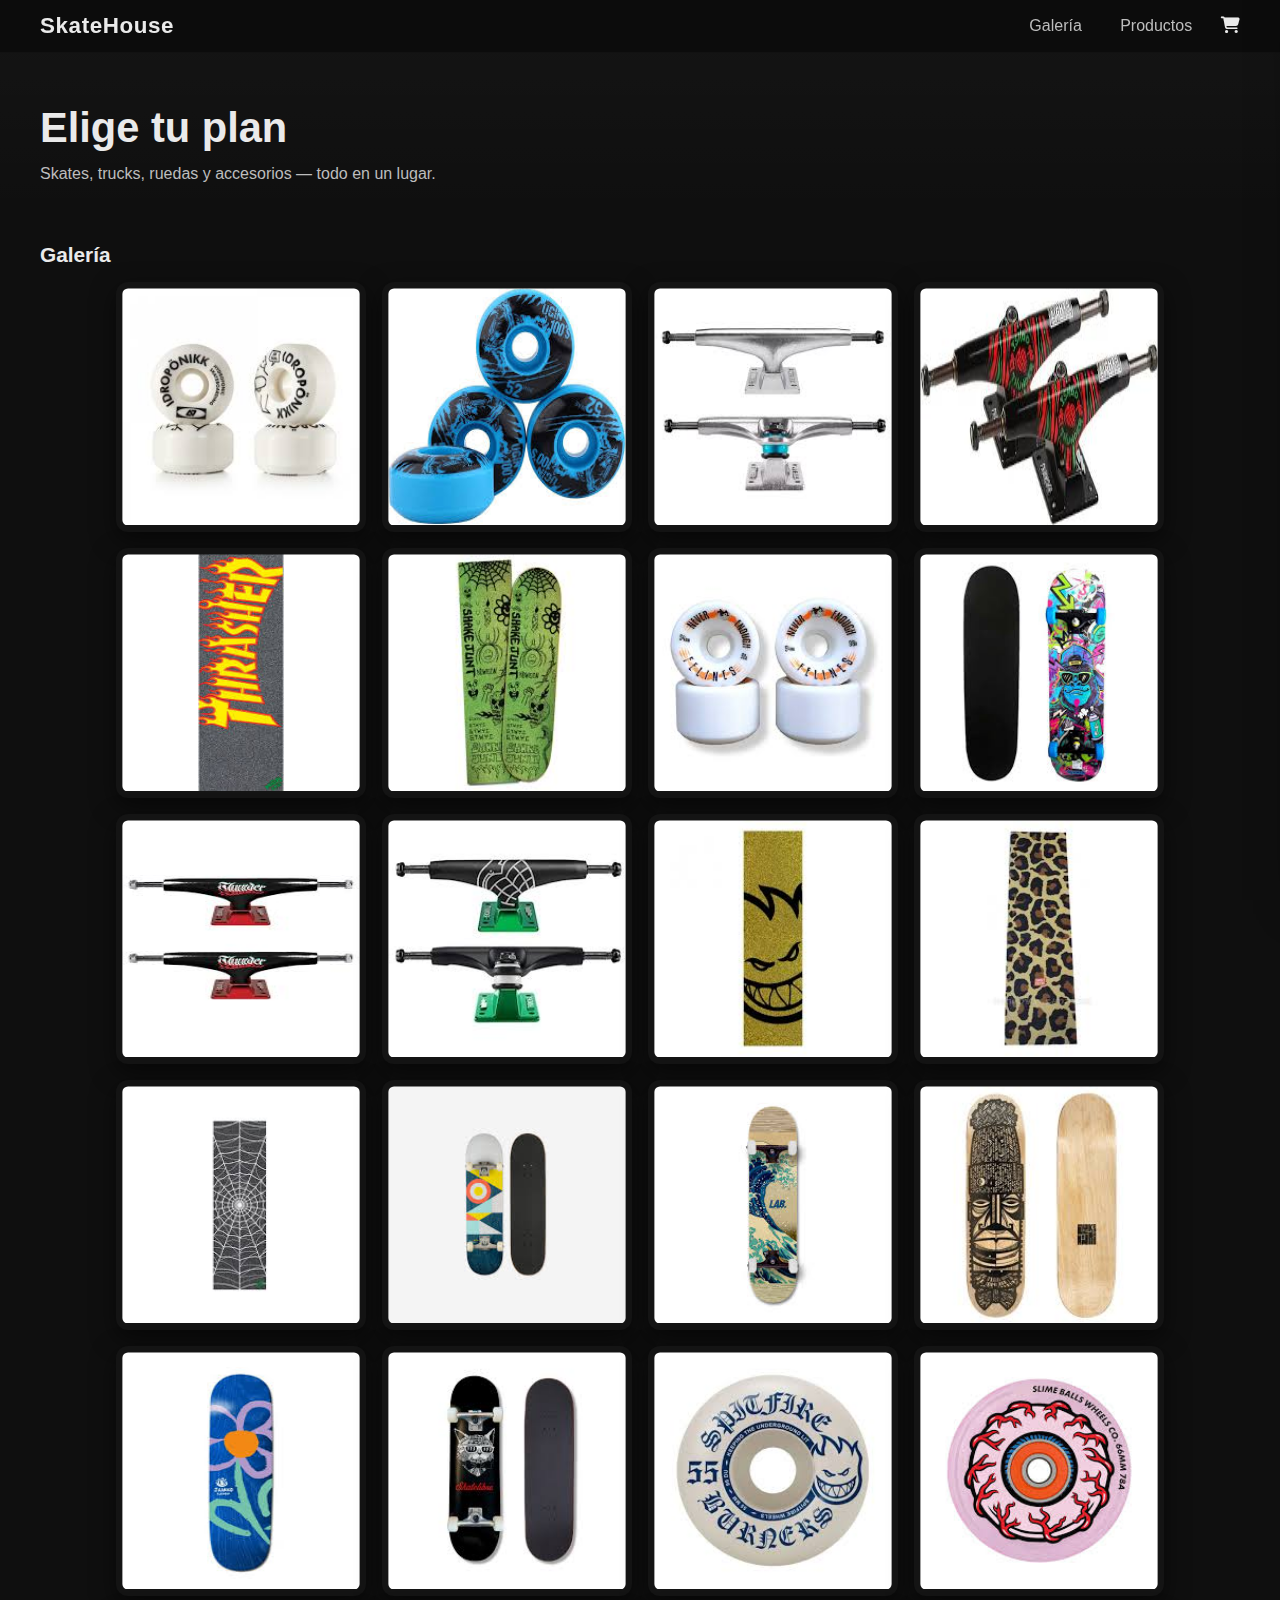
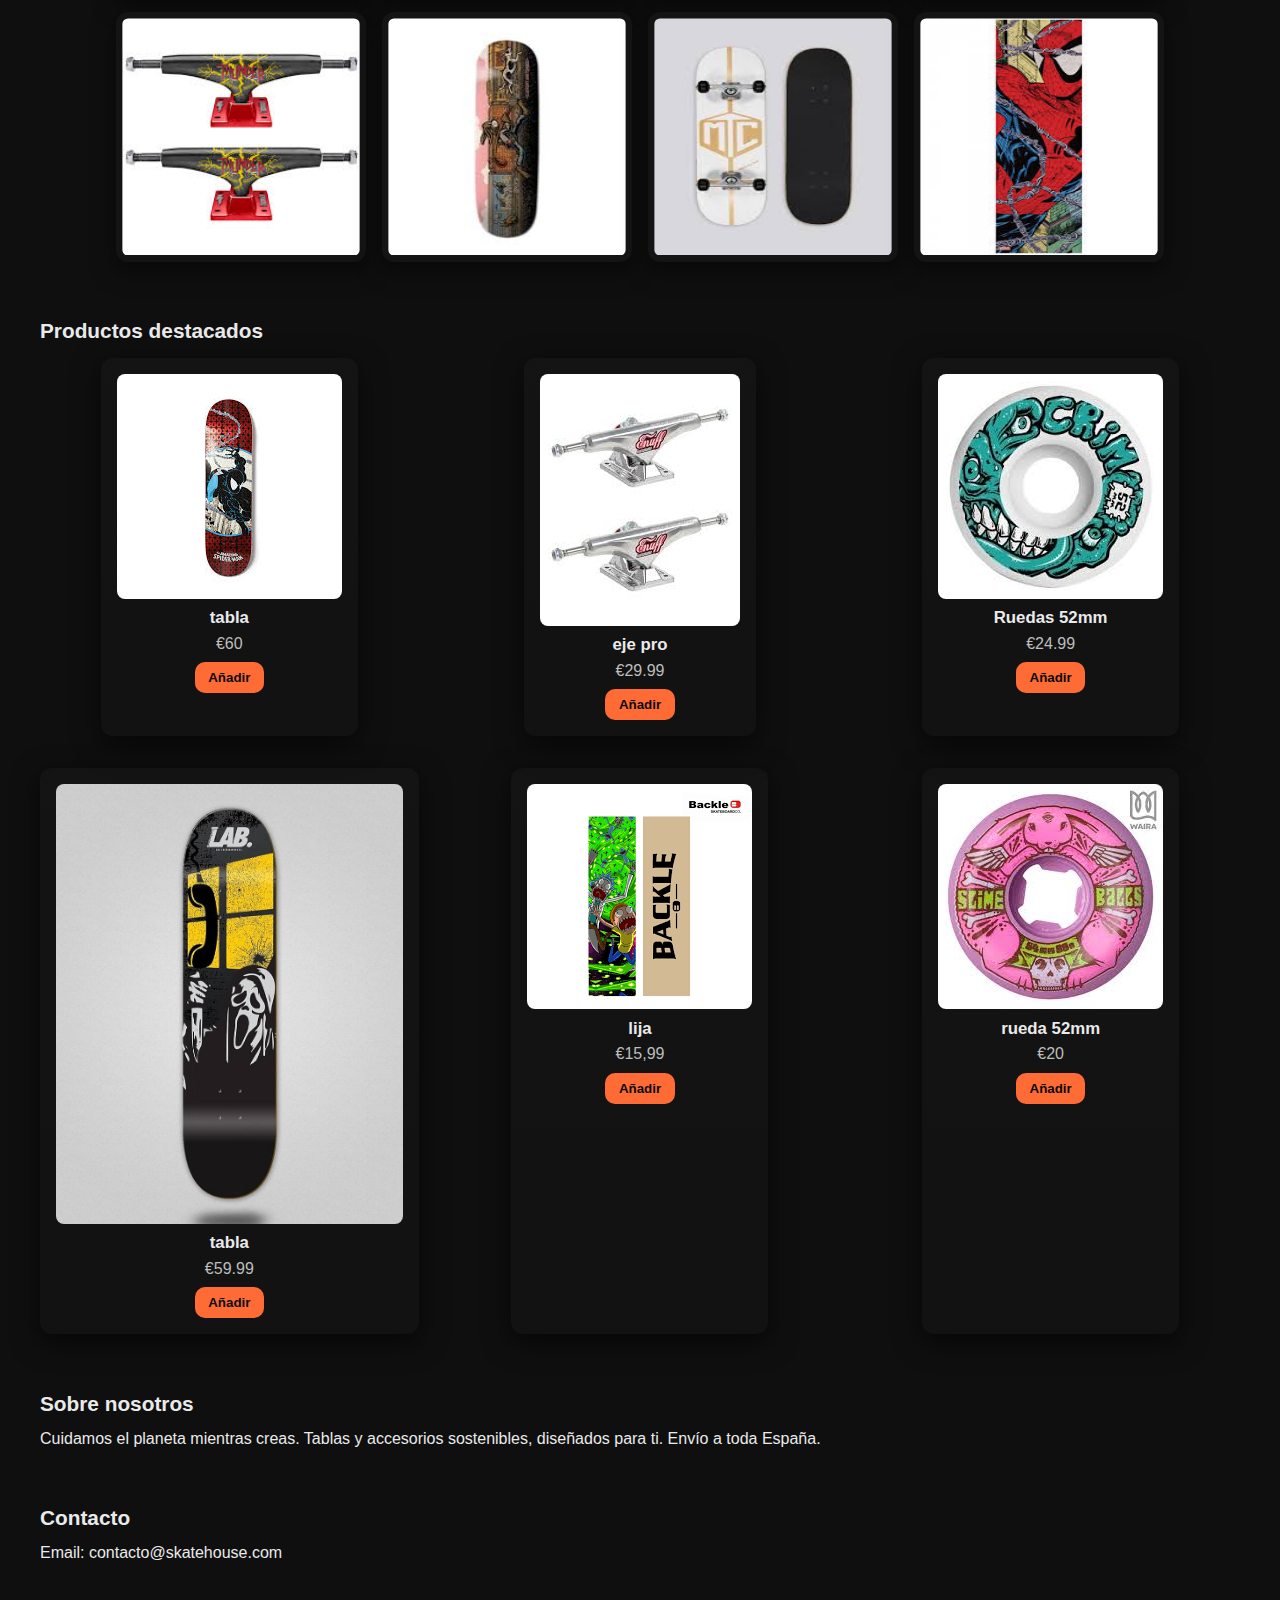
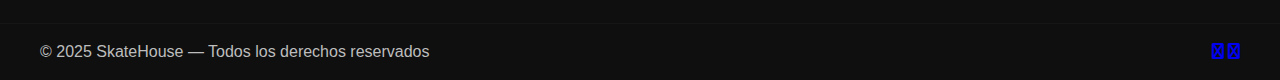
<file: proyecto/index.html>
<!doctype html>
<html lang="es">
  <head>
    <meta charset="utf-8" />
    <meta name="viewport" content="width=device-width, initial-scale=1" />
    <title>SkateHouse - Home</title>

    <!-- Font Awesome (icons only) -->
    <link rel="stylesheet" href="https://cdnjs.cloudflare.com/ajax/libs/font-awesome/6.5.0/css/all.min.css" crossorigin="anonymous" />

    <!-- Styles -->
    <link rel="stylesheet" href="css/style.css" />
    
  </head>

  <body>
    <!-- Header: classic layout (logo left, nav center, cart right) -->
    <header id="site-header" class="site-header">
      <div class="container header-inner">
        <a href="#" class="brand">SkateHouse</a>

        <nav id="main-nav" class="site-nav" aria-label="Main navigation">
          <ul class="nav-list">
            <li class="nav-item"><a href="#gallery" class="nav-link">Galería</a></li>
            <li class="nav-item"><a href="#products" class="nav-link">Productos</a></li>
            <li class="nav-item">
              <button id="cart-toggle" class="btn-icon" aria-label="Open cart">
                <i class="fa fa-shopping-cart" aria-hidden="true"></i>
              </button>
            </li>
          </ul>
        </nav>

        <!-- hamburger kept for small screens but header is classic on wide screens -->
        <button id="menu-toggle" class="menu-toggle" aria-label="Toggle menu">
          <i class="fa fa-bars" aria-hidden="true"></i>
        </button>
      </div>
    </header>

    <!-- Main content -->
    <main>
      <!-- Hero -->
      <section id="hero" class="hero">
        <div class="container hero-inner">
          <h1 class="hero-title">Elige tu plan</h1>
          <p class="hero-sub">Skates, trucks, ruedas y accesorios — todo en un lugar.</p>
        </div>
      </section>

      <!-- Gallery (must contain 10 images) -->
      <section id="gallery" class="gallery-section">
        <div class="container">
          <h2 class="section-title">Galería</h2>
          <div class="gallery-grid" role="list">
            <img src="imagenes/descargar (1).jpg" alt="skate 1" class="gallery-item" />
            <img src="imagenes/descargar (2).jpg" alt="skate 2" class="gallery-item" />
            <img src="imagenes/descargar (3).jpg" alt="skate 3" class="gallery-item" />
            <img src="imagenes/descargar (4).jpg" alt="skate 4" class="gallery-item" />
            <img src="imagenes/descargar (5).jpg" alt="skate 5" class="gallery-item" />
            <img src="imagenes/descargar (6).jpg" alt="skate 6" class="gallery-item" />
            <img src="imagenes/descargar.jpg" alt="skate 7" class="gallery-item" />
            <img src="imagenes/images (1).jpg" alt="skate 8" class="gallery-item" />
            <img src="imagenes/images (10).jpg" alt="skate 9" class="gallery-item" />
            <img src="imagenes/images (11).jpg" alt="skate 10" class="gallery-item" />
            <img src="imagenes/images (12).jpg" alt="skate 1" class="gallery-item" />
            <img src="imagenes/images (13).jpg" alt="skate 2" class="gallery-item" />
            <img src="imagenes/images (14).jpg" alt="skate 3" class="gallery-item" />
            <img src="imagenes/images (2).jpg" alt="skate 4" class="gallery-item" />
            <img src="imagenes/images (3).jpg" alt="skate 5" class="gallery-item" />
            <img src="imagenes/images (4).jpg" alt="skate 6" class="gallery-item" />
            <img src="imagenes/images (5).jpg" alt="skate 7" class="gallery-item" />
            <img src="imagenes/images (6).jpg" alt="skate 8" class="gallery-item" />
            <img src="imagenes/images (7).jpg" alt="skate 9" class="gallery-item" />
            <img src="imagenes/images (8).jpg" alt="skate 10" class="gallery-item" />
            <img src="imagenes/images (9).jpg" alt="skate 1" class="gallery-item" />
            <img src="imagenes/images.jpg" alt="skate 2" class="gallery-item" />
            <img src="imagenes/ooo.jpg" alt="skate 3" class="gallery-item" />
            <img src="imagenes/images (15).jpg" alt="skate 3" class="gallery-item" />
            
          </div>
        </div>
      </section>

      <!-- Products -->
      <section id="products" class="products-section">
        <div class="container">
          <h2 class="section-title">Productos destacados</h2>
          <div class="products-grid" aria-live="polite">
            <article class="product-card" data-id="p1">
              <img src="imagenes/deck spider.jpg" alt="tabla" class="product-image" />
              <h3 class="product-title">tabla</h3>
              <p class="product-price">€60</p>
              <button class="btn add-to-cart">Añadir</button>
            </article>

            <article class="product-card" data-id="p2">
              <img src="imagenes/descargar (66).jpg" alt="eje" class="product-image" />
              <h3 class="product-title">eje pro</h3>
              <p class="product-price">€29.99</p>
              <button class="btn add-to-cart">Añadir</button>
            </article>

            <article class="product-card" data-id="p3">
              <img src="imagenes/images (23).jpg" alt="ruedas 52mm" class="product-image" />
              <h3 class="product-title">Ruedas 52mm</h3>
              <p class="product-price">€24.99</p>
              <button class="btn add-to-cart">Añadir</button>
            </article>
            <article class="product-card" data-id="p4">
              <img src="imagenes/710AsGxDUHL._AC_UF894,1000_QL80_.jpg" alt="tabla" class="product-image" />
              <h3 class="product-title">tabla</h3>
              <p class="product-price">€59.99</p>
              <button class="btn add-to-cart">Añadir</button>
            </article>
            <article class="product-card" data-id="p5">
              <img src="imagenes/lijaa.png" alt="lija" class="product-image" />
              <h3 class="product-title">lija</h3>
              <p class="product-price">€15,99</p>
              <button class="btn add-to-cart">Añadir</button>
            </article>
            <article class="product-card" data-id="p6">
              <img src="imagenes/rueda.jpg" alt="rueda 52mm" class="product-image" />
              <h3 class="product-title">rueda 52mm</h3>
              <p class="product-price">€20</p>
              <button class="btn add-to-cart">Añadir</button>
            </article>
          </div>
        </div>
      </section>

      <!-- About -->
      <section id="about" class="about-section">
        <div class="container">
          <h2 class="section-title">Sobre nosotros</h2>
          <p>Cuidamos el planeta mientras creas. Tablas y accesorios sostenibles, diseñados para ti. Envío a toda España.</p>
        </div>
      </section>

      <!-- Contact -->
      <section id="contact" class="contact-section">
        <div class="container">
          <h2 class="section-title">Contacto</h2>
          <p>Email: contacto@skatehouse.com</p>
        </div>
      </section>
    </main>

    <!-- Footer -->
    <footer id="site-footer" class="site-footer">
      <div class="container footer-inner">
        <p>© 2025 SkateHouse — Todos los derechos reservados</p>
        <div class="social">
          <a href="#" class="social-link" aria-label="Instagram"><i class="fa fa-instagram" aria-hidden="true"></i></a>
          <a href="#" class="social-link" aria-label="Facebook"><i class="fa fa-facebook" aria-hidden="true"></i></a>
        </div>
      </div>
    </footer>

    <!-- Cart drawer -->
    <aside id="cart-drawer" class="cart-drawer" aria-hidden="true" aria-label="Cart">
      <div class="cart-header">
        <h3 class="cart-title">Carrito</h3>
        <button id="cart-close" class="btn-icon" aria-label="Close cart"><i class="fa fa-times" aria-hidden="true"></i></button>
      </div>

      <div id="cart-items" class="cart-items"></div>

      <div class="cart-footer">
        <p class="cart-total">Total: <span id="cart-total">€0.00</span></p>
        <button id="checkout-btn" class="btn">Comprar</button>
      </div>
    </aside>

    <!-- Scripts -->
    <script src="js/functions.js" defer></script>
    <script src="js/app.js" defer></script>
  </body>
</html>
</file>
<file: proyecto/css/style.css>
:root {
  --max-width: 1200px;
  --accent: #ff6b35; 
  --bg: #0f0f0f;
  --card-bg: #141414;
  --muted: #bdbdbd;
  --gap: 1.2rem;
  --radius: 12px;
  --text: #eaeaea;
}

/* ==== REINICIO ==== */
* { box-sizing: border-box; margin: 0; padding: 0; }
html, body { 
  height: 100%; 
  background: var(--bg); 
  color: var(--text); 
  font-family: "Inter", "Helvetica Neue", Arial, sans-serif; 
  -webkit-font-smoothing: antialiased; 
  -moz-osx-font-smoothing: grayscale; 
}
.container { width: min(94%, var(--max-width)); margin: 0 auto; }

/* ==== CABECERA ==== */
.site-header { 
  position: sticky; 
  top: 0; 
  z-index: 100; 
  background: rgba(10,10,10,0.6); 
  backdrop-filter: blur(6px); 
  padding: 0.8rem 0; 
  border-bottom: 1px solid rgba(255,255,255,0.03); 
}
.header-inner { display: flex; align-items: center; justify-content: space-between; gap: var(--gap); }
.brand { color: var(--text); text-decoration: none; font-weight: 800; letter-spacing: .6px; font-size: 1.4rem; }
.site-nav .nav-list { list-style: none; display: flex; gap: 1.2rem; align-items: center; }
.site-nav .nav-link { 
  color: var(--muted); 
  text-decoration: none; 
  padding: .35rem .6rem; 
  border-radius: 8px; 
  transition: color .15s ease, background .15s ease; 
}
.site-nav .nav-link:hover { color: var(--text); background: rgba(255,255,255,0.02); }

/* Botón menú móvil */
.menu-toggle { display: none; background: transparent; border: none; color: var(--text); font-size: 1.1rem; }

/* ==== HERO ==== */
.hero { 
  padding: 3.2rem 0 2rem 0; 
  background: linear-gradient(180deg, rgba(255,255,255,0.02), transparent); 
}
.hero-inner { display: flex; flex-direction: column; gap: .6rem; }
.hero-title { font-size: 2.6rem; margin-bottom: 0.2rem; color: var(--text); font-weight: 800; }
.hero-sub { color: var(--muted); font-size: 1rem; }

/* ==== SECCIONES ==== */
.gallery-section, .products-section, .about-section, .contact-section { padding: 1.8rem 0; }
.section-title { font-size: 1.3rem; margin-bottom: .9rem; color: var(--text); }

/* ===== GALERÍA ===== */
.gallery-grid {
  display: grid;
  grid-template-columns: repeat(auto-fit, minmax(250px, auto));
  justify-content: center;
  gap: 1rem; /* menos separación entre imágenes */
}

/* Contenedor de cada imagen */
.gallery-item {
  display: flex;
  align-items: center;
  justify-content: center;
  background: var(--card-bg);
  border-radius: var(--radius);
  padding: 0.4rem;
  box-shadow: 0 8px 24px rgba(0,0,0,0.5);
  transition: transform .3s ease, box-shadow .3s ease;

  width: 250px;   /* tamaño fijo igual para todos */
  height: 250px;  /* tamaño fijo igual para todos */
  margin: 0 auto;
}

/* Imagen dentro del contenedor */
.gallery-item img {
  width: 100%;
  height: 100%;
  object-fit: contain; /* mantiene proporción sin recortar */
  border-radius: 10px;
}

/* Hover */
.gallery-item:hover {
  transform: translateY(-8px) scale(1.02);
  box-shadow: 0 20px 40px rgba(0,0,0,0.7);
}

/* ===== PRODUCTOS ===== */
.products-grid {
  display: grid;
  grid-template-columns: repeat(3, 1fr);
  gap: 2rem;
  justify-items: center;
}

.product-card {
  background: linear-gradient(180deg, rgba(255,255,255,0.02), rgba(255,255,255,0.01));
  border-radius: 12px;
  padding: 1rem;
  text-align: center;
  box-shadow: 0 8px 28px rgba(0,0,0,0.6);
  transition: transform .18s ease, box-shadow .18s ease;
  width: fit-content;
}
.product-card:hover { transform: translateY(-6px); box-shadow: 0 18px 44px rgba(0,0,0,0.75); }

.product-image { 
  display: block;
  border-radius: 8px; 
  margin-bottom: .6rem; 
  height: auto;
  width: auto;
  max-width: 100%;
}
.product-title { font-size: 1.05rem; margin: .4rem 0; color: var(--text); }
.product-price { color: var(--muted); margin-bottom: .6rem; }

/* ==== BOTONES ==== */
.btn {
  background: var(--accent);
  color: #0b0b0b;
  border: none;
  padding: .5rem .85rem;
  border-radius: 10px;
  cursor: pointer;
  font-weight: 700;
}
.btn:hover { opacity: .95; transform: translateY(-2px); }

/* ==== CARRITO ==== */
.cart-drawer {
  position: fixed;
  right: 0;
  top: 0;
  width: 340px;
  height: 100%;
  background: var(--card-bg);
  transform: translateX(110%);
  box-shadow: -12px 0 40px rgba(0,0,0,0.6);
  transition: transform .28s cubic-bezier(.2,.9,.3,1);
  padding: 1rem;
  z-index: 200;
}
.cart-drawer.open { transform: translateX(0); }

.cart-items { min-height: 80px; max-height: 56vh; overflow: auto; color: var(--muted); }

/* ==== PIE DE PÁGINA ==== */
.site-footer { 
  padding: 1.2rem 0; 
  border-top: 1px solid rgba(255,255,255,0.03); 
  margin-top: 2rem; 
}
.footer-inner { 
  display: flex; 
  justify-content: space-between; 
  align-items: center; 
  gap: var(--gap); 
  color: var(--muted); 
}

/* ==== UTILIDADES ==== */
.btn-icon { background: transparent; border: none; color: var(--text); cursor: pointer; font-size: 1.05rem; }

/* ==== RESPONSIVE ==== */
@media (max-width: 1000px) {
  .gallery-grid { grid-template-columns: repeat(2, 1fr); }
  .products-grid { grid-template-columns: repeat(2, 1fr); }
}

@media (max-width: 700px) {
  .gallery-grid { grid-template-columns: 1fr; }
  .products-grid { grid-template-columns: 1fr; }
  .hero-title { font-size: 1.8rem; }
  .menu-toggle { display: inline-block; }
  .site-nav { display: none; }
  .site-nav.open { display: block; }
  .footer-inner { flex-direction: column; text-align: center; gap: .6rem; }
}
</file>
